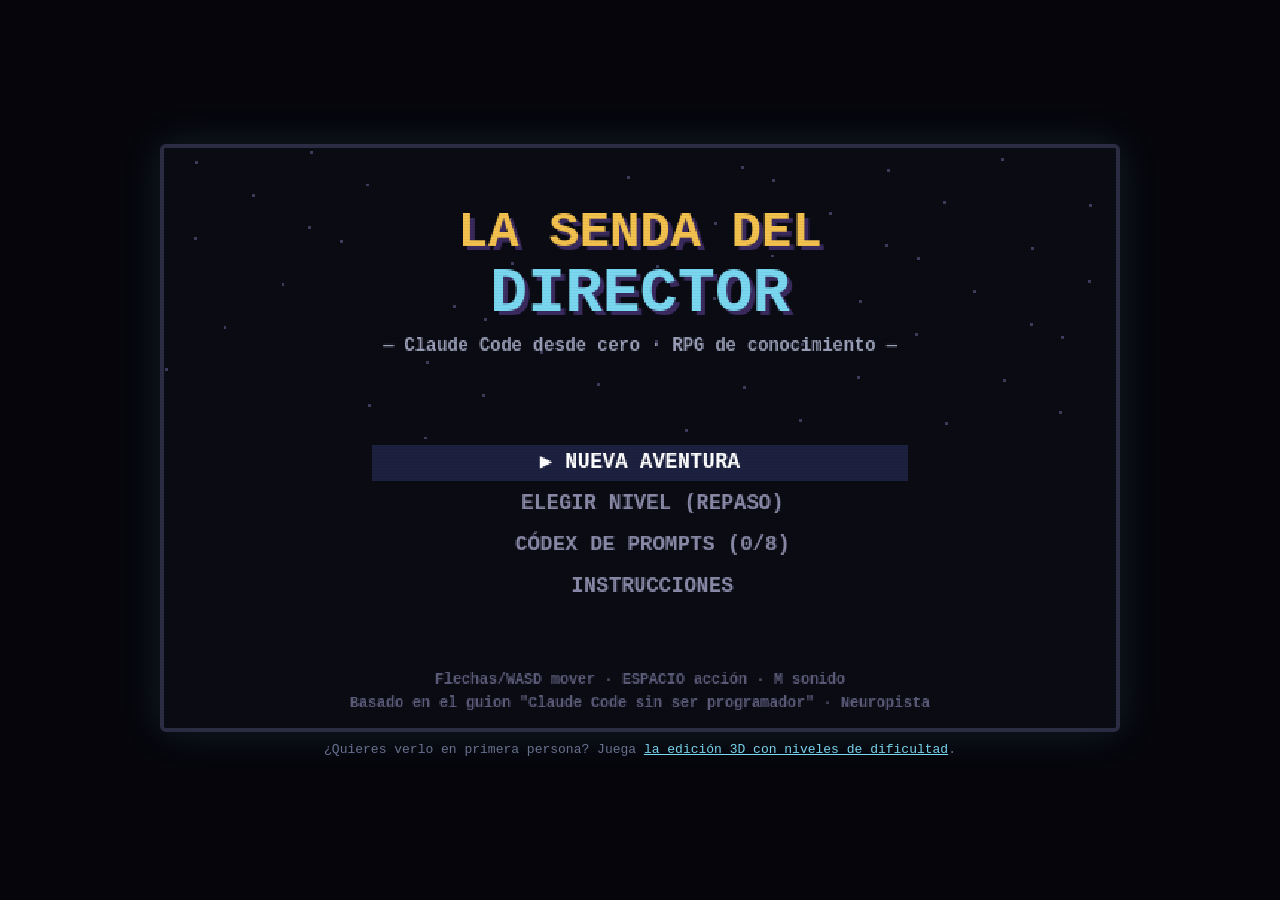
<file: index.html>
<!DOCTYPE html>
<html lang="es">
<head>
  <meta charset="UTF-8">
  <meta name="viewport" content="width=device-width, initial-scale=1.0">
  <title>La Senda del Director — Claude Code desde cero</title>
  <meta name="description" content="RPG 2D estilo 90's para aprender Claude Code sin ser programador. Basado en el guion docente de Neuropista.">
  <meta name="theme-color" content="#06060c">
  <meta property="og:type" content="website">
  <meta property="og:locale" content="es_ES">
  <meta property="og:title" content="La Senda del Director — Claude Code desde cero">
  <meta property="og:description" content="RPG 2D estilo 90's para aprender Claude Code sin ser programador. Basado en el guion docente de Neuropista.">
  <meta name="twitter:card" content="summary">
  <link rel="icon" href="data:image/svg+xml,%3Csvg xmlns='http://www.w3.org/2000/svg' viewBox='0 0 100 100'%3E%3Ctext y='.9em' font-size='90'%3E🎮%3C/text%3E%3C/svg%3E">
  <link rel="stylesheet" href="css/style.css">
</head>
<body>
  <div id="wrap">
    <h1 class="sr-only">La Senda del Director — RPG 2D para aprender Claude Code desde cero</h1>
    <canvas id="game" width="640" height="392"
            role="img" aria-label="Escena del juego La Senda del Director">
      Tu navegador no puede mostrar el juego porque no soporta &lt;canvas&gt;.
      Prueba con Chrome, Edge o Firefox actualizados.
    </canvas>
    <noscript>
      <p class="aviso">
        Este juego necesita JavaScript para funcionar. Actívalo en tu navegador y recarga la página.
      </p>
    </noscript>
    <div id="touch">
      <div id="dpad">
        <button type="button" data-k="ArrowUp" aria-label="Arriba">▲</button>
        <button type="button" data-k="ArrowLeft" aria-label="Izquierda">◀</button>
        <button type="button" data-k="ArrowDown" aria-label="Abajo">▼</button>
        <button type="button" data-k="ArrowRight" aria-label="Derecha">▶</button>
      </div>
      <button type="button" id="btnA" data-k=" " aria-label="Acción">A</button>
    </div>
    <p class="crosslink">¿Quieres verlo en primera persona? Juega <a href="index3d.html">la edición 3D con niveles de dificultad</a>.</p>
  </div>
  <script src="js/data/questions.js"></script>
  <script src="js/data/story.js"></script>
  <script src="js/engine.js"></script>
  <script src="js/game.js"></script>
</body>
</html>
</file>
<file: css/style.css>
/* La Senda del Director — estética retro 90's */
* { margin: 0; padding: 0; box-sizing: border-box; }

html, body {
  height: 100%;
  background: #06060c;
  overflow: hidden;
  font-family: "Courier New", monospace;
  touch-action: manipulation;
}

#wrap {
  height: 100%;
  display: flex;
  flex-direction: column;
  align-items: center;
  justify-content: center;
  gap: 10px;
  padding: 8px;
}

canvas#game {
  width: min(96vw, calc(92vh * 640 / 392));
  max-width: 960px;
  aspect-ratio: 640 / 392;
  image-rendering: pixelated;
  image-rendering: crisp-edges;
  border: 4px solid #2c2c44;
  border-radius: 6px;
  box-shadow: 0 0 40px rgba(122, 215, 240, 0.12), inset 0 0 60px rgba(0, 0, 0, 0.4);
  background: #0b0b14;
  position: relative;
}

/* scanlines retro */
#wrap::after {
  content: "";
  position: fixed;
  inset: 0;
  pointer-events: none;
  background: repeating-linear-gradient(
    to bottom,
    rgba(0, 0, 0, 0) 0px,
    rgba(0, 0, 0, 0) 2px,
    rgba(0, 0, 0, 0.08) 3px
  );
}

/* En móvil apaisado el alto no alcanza para canvas + d-pad + enlace, y como el
   body es overflow:hidden lo que sobra se recorta arriba y abajo (justify-content
   center), dejando los controles táctiles fuera del alcance del dedo.
   Reservamos ~150px para el d-pad, el enlace, los gaps y el padding. */
@media (pointer: coarse) and (orientation: landscape) {
  canvas#game {
    width: min(96vw, max(200px, calc((100dvh - 150px) * 640 / 392)));
  }
}

/* Controles táctiles: solo en pantallas táctiles */
#touch { display: none; }

@media (pointer: coarse) {
  #touch {
    display: flex;
    align-items: center;
    justify-content: space-between;
    width: min(96vw, 640px);
    user-select: none;
    -webkit-user-select: none;
  }
  #dpad {
    display: grid;
    grid-template-areas: ". up ." "left down right";
    gap: 6px;
  }
  #dpad button:nth-child(1) { grid-area: up; }
  #dpad button:nth-child(2) { grid-area: left; }
  #dpad button:nth-child(3) { grid-area: down; }
  #dpad button:nth-child(4) { grid-area: right; }
  #touch button {
    width: 54px;
    height: 54px;
    border-radius: 10px;
    border: 2px solid #2c2c44;
    background: #161a30;
    color: #7ad7f0;
    font-size: 20px;
    font-family: inherit;
    font-weight: bold;
  }
  #touch button:active { background: #2c3a6e; }
  #btnA {
    width: 70px !important;
    height: 70px !important;
    border-radius: 50% !important;
    color: #f2c14e !important;
    font-size: 24px !important;
  }
}

.crosslink {
  color: #6a7290;
  font-size: 13px;
  text-align: center;
}
.crosslink a { color: #7ad7f0; }

/* Aviso de <noscript> */
.aviso {
  color: #f2c14e;
  font-size: 14px;
  line-height: 1.5;
  text-align: center;
  max-width: 44ch;
}

/* Oculto visualmente, pero visible para lectores de pantalla */
.sr-only {
  position: absolute;
  width: 1px;
  height: 1px;
  padding: 0;
  margin: -1px;
  border: 0;
  overflow: hidden;
  clip-path: inset(50%);
  white-space: nowrap;
}
</file>
